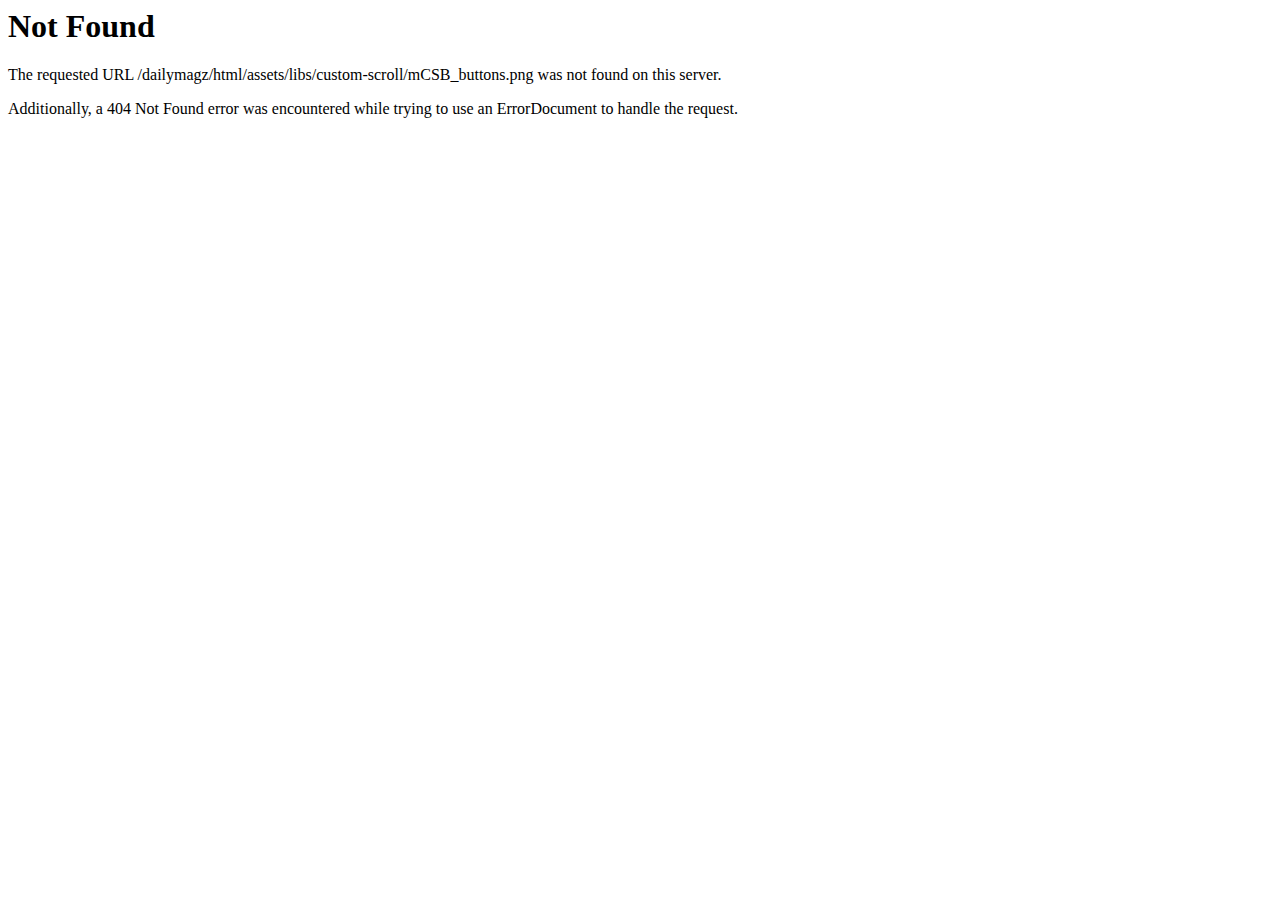
<file: static/libs/custom-scroll/mCSB_buttons.html>
<!DOCTYPE HTML PUBLIC "-//IETF//DTD HTML 2.0//EN">
<html><head>
<title>404 Not Found</title>
</head><body>
<h1>Not Found</h1>
<p>The requested URL /dailymagz/html/assets/libs/custom-scroll/mCSB_buttons.png was not found on this server.</p>
<p>Additionally, a 404 Not Found
error was encountered while trying to use an ErrorDocument to handle the request.</p>
</body></html>
</file>
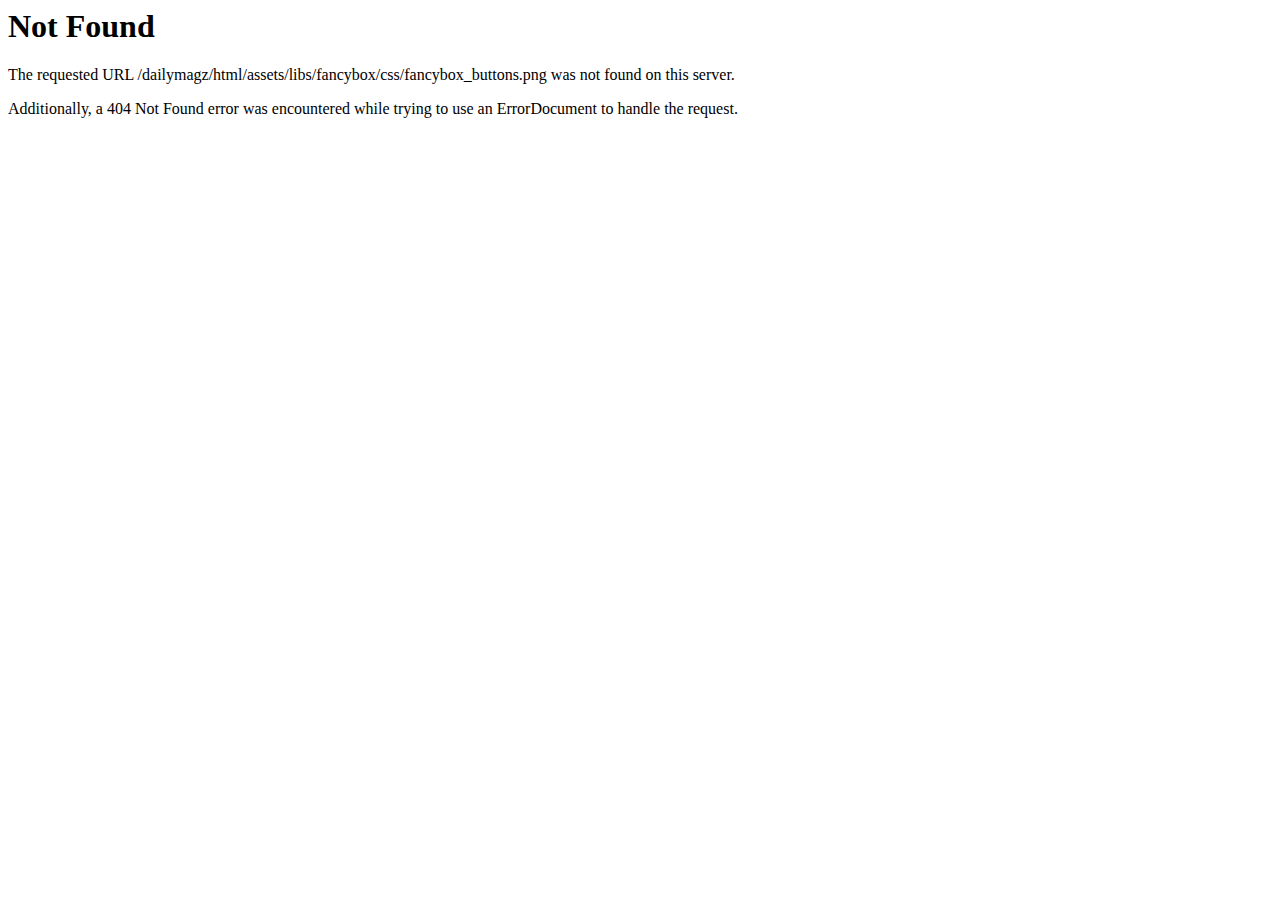
<file: static/libs/fancybox/css/fancybox_buttons.html>
<!DOCTYPE HTML PUBLIC "-//IETF//DTD HTML 2.0//EN">
<html><head>
<title>404 Not Found</title>
</head><body>
<h1>Not Found</h1>
<p>The requested URL /dailymagz/html/assets/libs/fancybox/css/fancybox_buttons.png was not found on this server.</p>
<p>Additionally, a 404 Not Found
error was encountered while trying to use an ErrorDocument to handle the request.</p>
</body></html>
</file>
